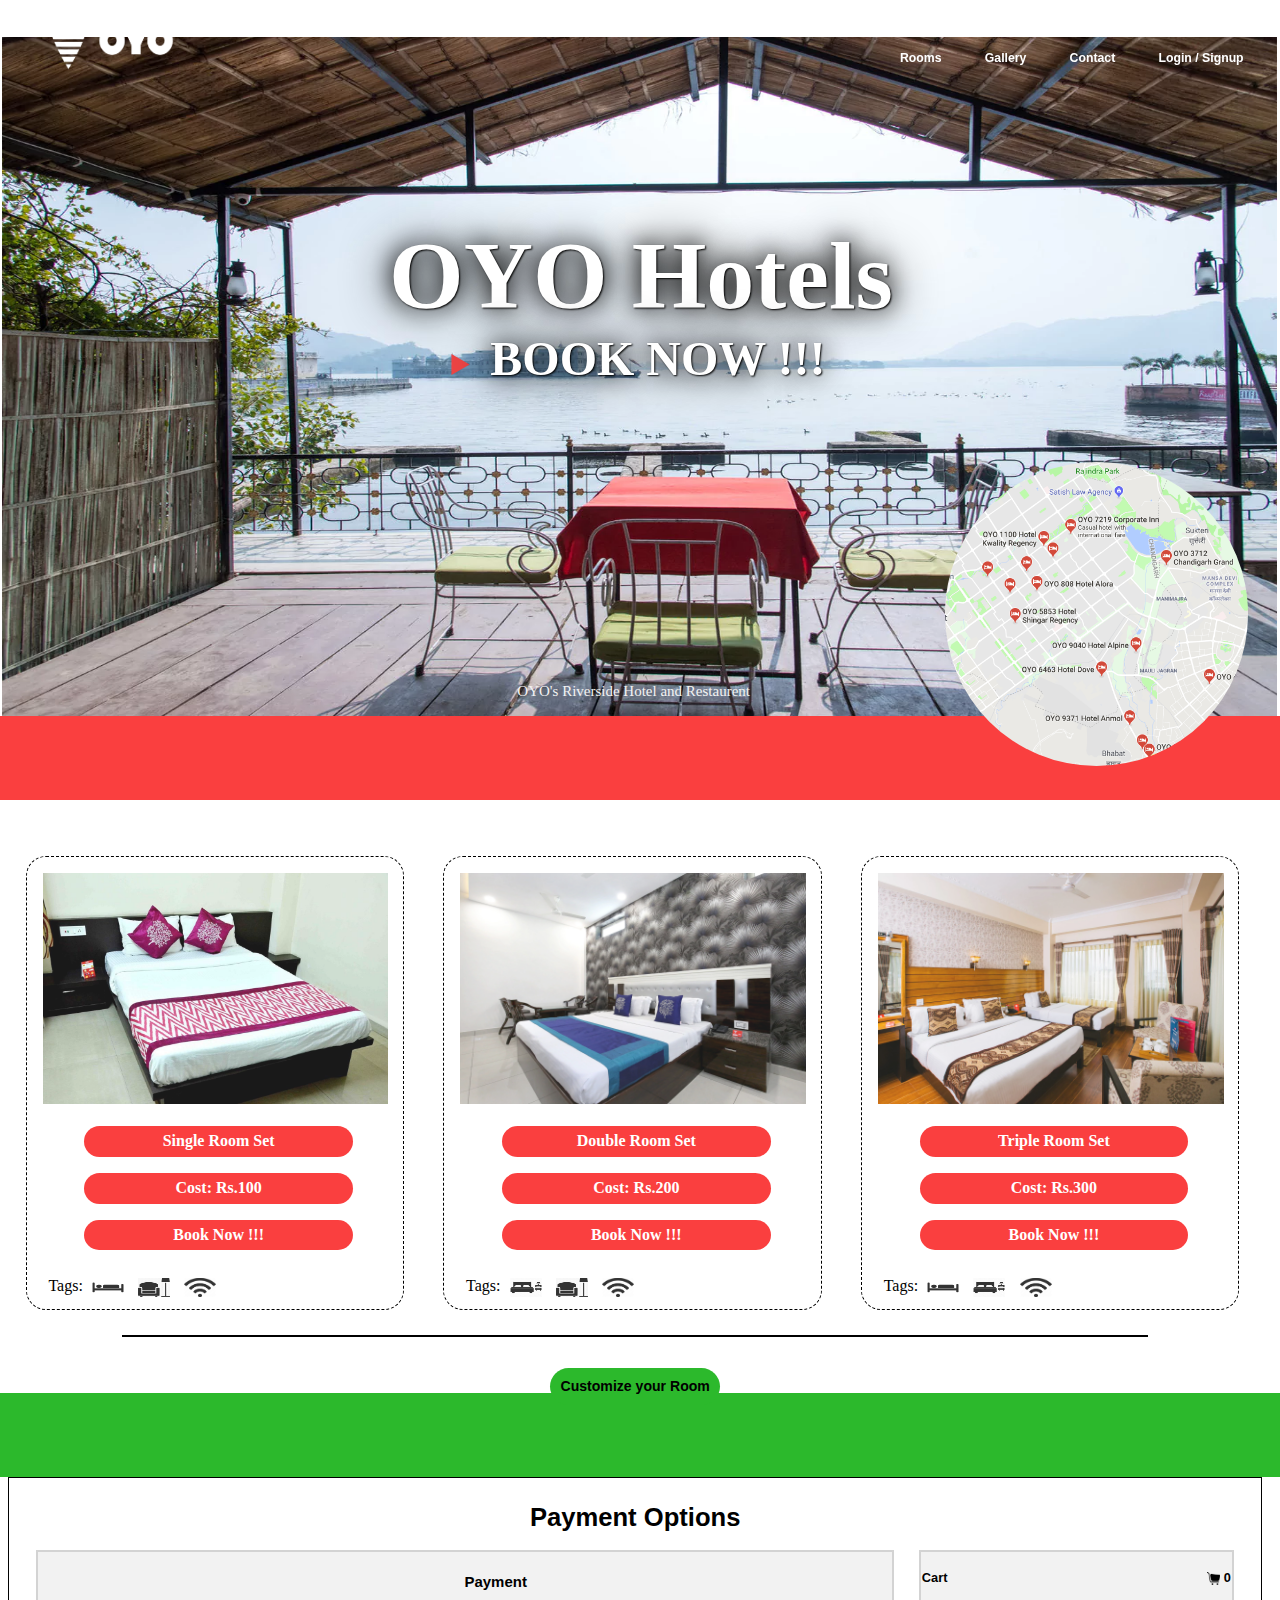
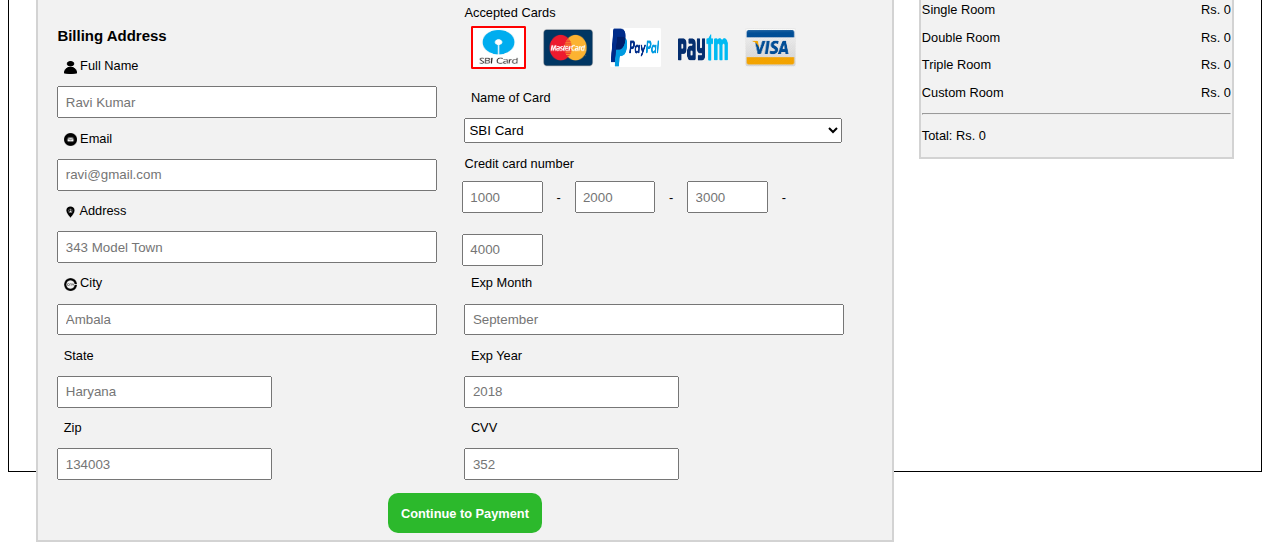
<file: index.html>
<!DOCTYPE html>
<html lang="en">
<head>
  <meta charset="UTF-8">
  <meta name="viewport" content="width=device-width, initial-scale=1.0">
  <meta http-equiv="X-UA-Compatible" content="ie=edge">
  <title>OYO Hotels</title>
  <link rel="shortcut icon" href="images/try.png" type="image/x-icon" />
  <link rel="stylesheet" href="css/design.css"/>
  <script type="text/javascript" src="js/script.js"></script>
</head>
<body>
  <!--DASHBOARD-->
  <header>
    <ul id="header-list">
      <li class="header-container" id="lgo"><a href="index.html"><img src="images/OYO-white.png" class="header-logo" alt="logo"/><img src="images/logo.png" style="display: none" class="header-logo" alt="logo"/><img src="images/oyo-rooms.png" style="display: none" class="header-logo" alt="logo"/></a></li>
      <li class="header-container up"><a href="#down-rooms"><button class="header-button">Rooms</button></a></li>
      <li class="header-container up"><a href="#"><button class="header-button">Gallery</button></a></li>
      <li class="header-container up"><a href="#"><button class="header-button">Contact</button></a></li>
      <li class="header-container up" id="header-last"><a href="http://0.0.0.0:8081/samples/login.html"><button class="header-button">Login / Signup</button></a></li>
    </ul>
  </header>
  <br/><br/><br/><br/><br/>
  <!--DIV FOR CENTER CONTENT-->
  <div id="center-content">
    <div id="inner-center-content">
        <div id="inner-text"><span class="col">OYO Hotels</span></div>
        <div>          
              <span>
                  <details>
                    <summary id="summ" onclick="getLocation();"><span class="col" style="font-size: 1.5em;">BOOK NOW !!!</span></summary>
                    <!--FORM DATA-->
                    <div id="sum-form">
                      <form>
                        <label for="checkin">Check In</label>
                        <br/>
                        <input type="date" id="d1" required/>
                        <br/>
                        <label for="checkout">Check Out</label>
                        <br/>
                        <input type="date" id="d2" required/><br/>
                        <label for="type of room">Rooms</label>
                        <br/>
                        <select id="typebed" onclick="selectbed()" required>
                          <option>select room</option>
                          <option value="single">Single Bed</option>
                          <option value="double">Double Bed</option>
                          <option value="triple">Triple Bed</option>
                          <option value="custom">Customised</option>
                        </select>
                        <select id="typenumber" required>
                          <option value="1">1</option>
                          <option value="2">2</option>
                          <option value="3">3</option>
                          <option value="4">4</option>
                          <option value="5">5</option>
                          <option value="6">6</option>
                          <option value="7">7</option>
                          <option value="8">8</option>
                          <option value="9">9</option>
                        </select>
                        <br/>
                        <!--######################################################################################################-->
                        <!--USING DRAG AND DROP API-->
                        <div id="id01" class="modal">
                          <!--CONTENT OF CUSTOM-->
                          <div class="modal-content animate">
    
                            <div class="imgcontainer">
                            <span onclick="document.getElementById('id01').style.display='none'" class="close" title="Close Modal">&times;</span>
                            <a href="index.html">
                            <img src="images/logo.png" alt="Avatar" class="avatar">
                            </a>
                            </div>
                            <!--######################### DRAG AND DROP API#######################################-->
                            <div>
                                <div class="set-draganddrop" id="drag-left">
                                    <p>Customise your room:</p>
                                    <div id="div1" ondrop="drop(event)" ondragover="allowDrop(event)"></div>
                                    <span>Customised Room:</span><br/>
                                    Single Bed: <span id="sbed">0</span><br/>
                                    Sofas: <span id="sfa">0</span><br/>
                                    Wifi: <span id="wfi">0</span><br/>
                                    Double Bed: <span id="dbed">0</span>
                                </div>
                                <div class="set-draganddrop" id="drag-right">
                                  <p>Single Room Set</p>
                                  <div id="div2" ondrop="drop(event)" ondragover="allowDrop(event)">
                                      <img id="drag1" src="images/custom/singlebed.png" draggable="true" ondragstart="drag(event)" class="bed">
                                      <img id="drag2" src="images/custom/sofa with lamp.jpg" draggable="true" ondragstart="drag(event)" class="bed">
                                      <img id="drag3" src="images/custom/WiFi-Icon-Missing.png" draggable="true" ondragstart="drag(event)" class="bed">
                                  </div>
                                  <p>Double Room Set</p>
                                  <div id="div3" ondrop="drop(event)" ondragover="allowDrop(event)">
                                      <img id="drag4" src="images/custom/double bed.jpeg" draggable="true" ondragstart="drag(event)" class="bed">
                                      <img id="drag5" src="images/custom/sofa with lamp.jpg" draggable="true" ondragstart="drag(event)" class="bed">
                                      <img id="drag6" src="images/custom/WiFi-Icon-Missing.png" draggable="true" ondragstart="drag(event)" class="bed">
                                  </div>
                                  <p>Triple Room Set</p>
                                  <div id="div4" ondrop="drop(event)" ondragover="allowDrop(event)">
                                      <img id="drag7" src="images/custom/singlebed.png" draggable="true" ondragstart="drag(event)" class="bed">
                                      <img id="drag8" src="images/custom/double bed.jpeg" draggable="true" ondragstart="drag(event)" class="bed">
                                      <img id="drag9" src="images/custom/WiFi-Icon-Missing.png" draggable="true" ondragstart="drag(event)" class="bed">
                                  </div>
                                </div> 
                            </div>
                        
                            <div style="text-align: center">
                              Total Cost:
                              <span id="c1">0</span> +
                              <span id="c2">0</span> +
                              <span id="c3">0</span> +
                              <span id="c4">0</span> =
                              <span id="total-c">0</span>
                              <br/>
                              <button onclick="sub();">Submit Data</button>
                            </div>
                            
                          </div>
                        </div>
                        <!--###################################################################3-->

                        <input type="reset" value="Reset" class="form-button"/>
                        <input type="button" value="Done" class="form-button" onclick="done()"/>  
                        <p><a href="#payment" id="hide">Do payment</a></p>
                      </form>
                    </div>
                  </details>
              </span>
        </div>
        <!--GOOGLE MAP IMAGE-->
        <div>
          <a href="https://www.google.co.in/maps/search/oyo+hotels/@30.7243837,76.771263,14z/data=!3m1!4b1" id="submit-hide">
          <img src="images/frontmap.png" alt="map" title="click here to see hotels around you" id="center-image"/>
          </a>
        </div>
    </div>
  </div>
  <!--SLIDING IMAGES-->
  <section id="arrow">
      <div class="slideshow-container">
          <div class="mySlides fade">
            <img src="images/oyo1.jpg" style="width:102.9%; height: 53vw">
            <div class="text">OYO's Riverside Hotel and Restaurent</div>
          </div>
          
          <div class="mySlides fade">
            <img src="images/oyo2.jpg" style="width:102.9%; height: 53vw">
            <div class="text">Front VIew of OYO Hotel</div>
          </div>
        
          <div class="mySlides fade">
             <img src="images/oyo3.jpg" style="width:102.9%; height: 53vw">
            <div class="text">OYO's Help Desk</div>
          </div>
        
        </div>
        <script>
          var slideIndex = 0;
          showSlides();
          function showSlides() {
              var i;
              var slides = document.getElementsByClassName("mySlides"); //images array
              for (i = 0; i < slides.length; i++) {
                slides[i].style.display = "none";
              }
              slideIndex++;
              if (slideIndex > slides.length) 
              {
                slideIndex = 1
              }    
              document.getElementsByClassName('up')[0].style.backgroundColor = "transparent";
              document.getElementsByClassName('up')[0].style.borderRadius = "none";
              document.getElementsByClassName('up')[1].style.backgroundColor = "transparent";
              document.getElementsByClassName('up')[1].style.borderRadius = "none";
              document.getElementsByClassName('up')[2].style.backgroundColor = "transparent";
              document.getElementsByClassName('up')[2].style.borderRadius = "none";
              document.getElementsByClassName('up')[3].style.backgroundColor = "transparent";
              document.getElementsByClassName('up')[3].style.borderRadius = "none";

              //LOGOS
              document.getElementsByClassName('header-logo')[0].style.display = "block";
              document.getElementsByClassName('header-logo')[1].style.display = "none";
              document.getElementsByClassName('header-logo')[2].style.display = "none";

              if(slideIndex == 2) //for second image
              {
                document.getElementsByClassName('up')[0].style.backgroundColor = "rgb(238, 69, 69)";
                document.getElementsByClassName('up')[0].style.borderRadius = "20px";
                document.getElementsByClassName('up')[1].style.backgroundColor = "rgb(238, 69, 69)";
                document.getElementsByClassName('up')[1].style.borderRadius = "20px";
                document.getElementsByClassName('up')[2].style.backgroundColor = "rgb(238, 69, 69)";
                document.getElementsByClassName('up')[2].style.borderRadius = "20px";
                document.getElementsByClassName('up')[3].style.backgroundColor = "rgb(238, 69, 69)";
                document.getElementsByClassName('up')[3].style.borderRadius = "20px";
                //LOGOS
                document.getElementsByClassName('header-logo')[0].style.display = "none";
                document.getElementsByClassName('header-logo')[1].style.display = "block";
                document.getElementsByClassName('header-logo')[2].style.display = "none";
              }
              else if(slideIndex == 3) //for second image
              {
                document.getElementsByClassName('up')[0].style.backgroundColor = "black";
                document.getElementsByClassName('up')[0].style.borderRadius = "20px";
                document.getElementsByClassName('up')[1].style.backgroundColor = "black";
                document.getElementsByClassName('up')[1].style.borderRadius = "20px";
                document.getElementsByClassName('up')[2].style.backgroundColor = "black";
                document.getElementsByClassName('up')[2].style.borderRadius = "20px";
                document.getElementsByClassName('up')[3].style.backgroundColor = "black";
                document.getElementsByClassName('up')[3].style.borderRadius = "20px";
                //LOGOS
                document.getElementsByClassName('header-logo')[0].style.display = "none";
                document.getElementsByClassName('header-logo')[1].style.display = "none";
                document.getElementsByClassName('header-logo')[2].style.display = "block";
              }
              slides[slideIndex-1].style.display = "block";  
              setTimeout(showSlides, 4000); // Change image every 4 seconds
          }
        </script>
    </section>
    <div style="padding: 3.3vw;background-color:  rgb(250, 63, 63);margin-left: -8px;margin-right: -8px;" id="down-rooms">
    </div>
    <!--SECOND SECTION ROOMS-->
    <section>
      <div id="rooms">
        <!--#########################################################################-->
        <div class="rooms-slide">
          <div>
            <img src="images/singlebed.jpg" alt="" class="rooms-image"/>
          </div>
          <p>Single Room Set</p>
          <p>Cost: Rs.100</p>
          <a href="#arrow"><p class="booknow">Book Now !!!</p></a>
          <div class="tags">
            <span>Tags: </span>
            <img src="images/custom/singlebed.png" alt="" class="BED"/>
            <img src="images/custom/sofa with lamp.jpg" alt="" class="BED"/>
            <img src="images/custom/WiFi-Icon-Missing.png" alt="" class="BED"/>
          </div>
        </div>
        <!--#########################################################################-->
        <div class="rooms-slide">
          <div>
              <img src="images/doublebred.jpg" alt="" class="rooms-image"/>
          </div>
          <p>Double Room Set</p>
          <p>Cost: Rs.200</p>
          <a href="#arrow"><p class="booknow">Book Now !!!</p></a>
          <div class="tags">
            <span>Tags: </span>
            <img src="images/custom/double bed.jpeg" alt="" class="BED"/>
            <img src="images/custom/sofa with lamp.jpg" alt="" class="BED"/>
            <img src="images/custom/WiFi-Icon-Missing.png" alt="" class="BED"/>
          </div>
        </div>
        <!--#########################################################################-->
        <div class="rooms-slide">
          <div>
              <img src="images/triplebed.jpg" alt="" class="rooms-image"/>
          </div>
          <p>Triple Room Set</p>
          <p>Cost: Rs.300</p>
          <a href="#arrow"><p class="booknow">Book Now !!!</p></a>
          <div  class="tags">
            <span>Tags: </span>
            <img src="images/custom/singlebed.png" alt="" class="BED"/>
            <img src="images/custom/double bed.jpeg" alt="" class="BED"/>
            <img src="images/custom/WiFi-Icon-Missing.png" alt="" class="BED"/>
          </div>
        </div>
        <!--#########################################################################-->
        <hr id="line" />
        <!--Creating own custom-->
        <div id="own-custom">
          <a href="#arrow"><button id="own-custom-button" onclick="alert('1. Click on BOOK NOW !!!\n2. Select your choice')">Customize your Room</button></a>
        </div>
      </div>
    </section>
    <div style="padding: 3.3vw;background-color:  rgb(44, 185, 44);margin-left: -8px;margin-right: -8px;" id="payment">
    </div>
    <!--*******************************************************************************************************************-->
    <!--PAYMENT OPTIONS CONTENT-->
    <section>
    <div id="payment-options"> 
      <h1>Payment Options</h1>
      <div class="cols" id="col-1">
        <form>

          <div id="col-11" class="col-col">
            <h3>Billing Address</h3>
            <label for="fname" class="col-11-all"><img src="images/logo/person.png" alt="person logo" class="col-11-images"/> Full Name</label>
            <br/>
            <input type="text" class="col-11-all" name="firstname" placeholder="Ravi Kumar" required>
            <br/>
            <label for="email" class="col-11-all"><img src="images/logo/ss-mail-icon.png" alt="email logo" class="col-11-images"/> Email</label>
            <br/>
            <input type="text" class="col-11-all" id="email" name="email" placeholder="ravi@gmail.com" required>
            <br/>
            <label for="adr" class="col-11-all"><img src="images/logo/order-delivered-filled.png" alt="address logo" class="col-11-images"/> Address</label>
            <br/>
            <input type="text"  class="col-11-all" id="adr" name="address" placeholder="343 Model Town" required>
            <br/>
            <label for="city" class="col-11-all"><img src="images/logo/city.png" alt="city logo" class="col-11-images"/> City</label>
            <br/>
            <input type="text" class="col-11-all" id="city" name="city" placeholder="Ambala" required>
            <br/>
            <!---------------------------->
            <div>
              <div class="inner-col">
                <label for="state" class="col-11-all">State</label>
                <br/>
                <input type="text" class="col-11-all" id="state" name="state" placeholder="Haryana" required>
              </div>
              <div class="inner-col">  
                <label for="zip" class="col-11-all">Zip</label>
                <br/>
                <input type="text" class="col-11-all" id="zip" name="zip" placeholder="134003" required>
              </div>
            </div>
            <!---------------------------->
          </div>    
          
          <div id="col-12"  class="col-col">
            <h3>Payment</h3>
            <label for="fname">Accepted Cards</label>
            <br/>
            <div class="icon-container">
              <img src="images/cards/246x0w.jpg" onclick="creditcard(0)" class="card" name="0"/>
              <img src="images/cards/Mastercard-Download-PNG.png" onclick="creditcard(1)" class="card" name="0"/>
              <img src="images/cards/PayPal.png" onclick="creditcard(2)" class="card" name="0"/>
              <img src="images/cards/Paytm-Logo-720x320.png" onclick="creditcard(3)" class="card" name="0"/>
              <img src="images/cards/visa.png" onclick="creditcard(4)" class="card" name="0"/>
            </div>
            <br/>
            <label for="cname" id="nameofcard">Name of Card</label>
            <br/>
            <select id="cname" onclick="cnames();" required>
              <option value="SBI">SBI Card</option>
              <option value="Master">Master Card</option>
              <option value="PayPal">PayPal</option>
              <option value="Paytm">Paytm</option>
              <option value="VISA">VISA Card</option>
            </select> 
            <br/>
            <label for="ccnum">Credit card number</label>
            <br/>
            <input type="number" min="1000" max="9999" id="ccnum" name="cardnumber" placeholder="1000" required> -
            <input type="number" min="1000" max="9999" id="ccnum" name="cardnumber" placeholder="2000" required> -
            <input type="number" min="1000" max="9999" id="ccnum" name="cardnumber" placeholder="3000" required> -
            <input type="number" min="1000" max="9999" id="ccnum" name="cardnumber" placeholder="4000" required>
            <br/>
            <label for="expmonth" class="col-11-all">Exp Month</label>
            <br/>
            <input type="text" class="col-11-all" id="expmonth" name="expmonth" placeholder="September" required>
            <br/>
            <!---------------------------->
            <div>
              <div class="inner-col">
                  <label for="expyear" class="col-11-all">Exp Year</label>
                  <br/>
                  <input type="text" class="col-11-all" id="expyear" name="expyear" placeholder="2018" required>
              </div>
              <div class="inner-col">
                  <label for="cvv" class="col-11-all">CVV</label>
                  <br/>
                  <input type="text" class="col-11-all" id="cvv" name="cvv" placeholder="352" required>
              </div>
            </div>
            <!---------------------------->
          </div>
          
          <div id="col-13">
            <input type="submit" value="Continue to Payment" class="btn">
          </div>
        </form>
      </div>

      <div class="cols" id="col-2">
        <h4 style="color:black">Cart <span class="col-2-right"><img src="images/logo/trolley.png" alt="trolly" class="col-11-images"/> <span id="cart">0</span></span></h4>
        <p> Single Room <span class="col-2-right">Rs. 0</span></p>
        <p> Double Room <span class="col-2-right">Rs. 0</span></p>
        <p> Triple Room <span class="col-2-right">Rs. 0</span></p>
        <p> Custom Room <span class="col-2-right">Rs. 0</span></p>
        <hr>
        <p>Total: <span class="price" style="color:black">Rs. 0</span></p>
      </div>      
    </div>
    </section>

  <footer>
  </footer>
</body>
</html>
</file>
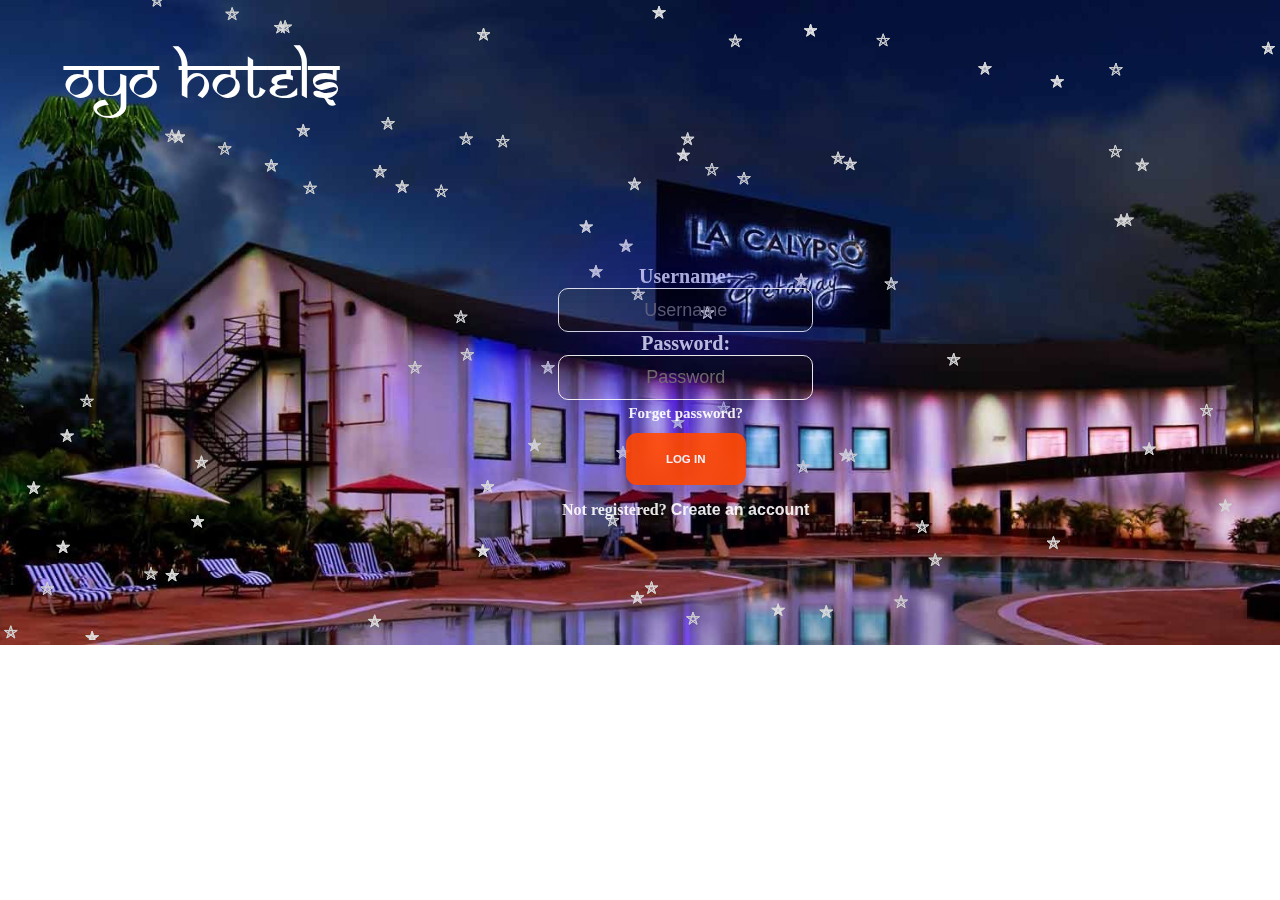
<file: samples/login.html>
<!DOCTYPE html>
<html lang="en">
<head>
  <meta charset="UTF-8">
  <meta name="viewport" content="width=device-width, initial-scale=1.0">
  <meta http-equiv="X-UA-Compatible" content="ie=edge">
  <title>Login/SignUp at OYO</title>
  <link rel="stylesheet" href="style.css" />
  <link rel="stylesheet" href="screen.css" />
  <link rel="shortcut icon" href="../images/try.png" type="image/x-icon" />
  <script>
      function sign()
      {
        document.getElementById('id01').style.display='block';
        document.getElementById('particles-js').style.opacity="0.5";
      }
      function cross()
      {
        document.getElementById('id01').style.display='none';
        document.getElementById('particles-js').style.opacity="1";
      }
  </script>
</head>
<body>
    <div id="particles-js">
        <!--OYO HOTELS LOGO-->
        <div class="side">
        <aside><a href="../index.html">OYO Hotels</a></aside>
        </div>
        <!--LOGIN FORM-->
        <div id="login">
        <form>
            <div>
            <label for="username">Username:</label>
            <br/>
            <input type="text" placeholder="Username" maxlength="25" required/>
            </div>
            <div>
            <label for="password">Password:</label>
            <br/>
            <input type="password" placeholder="Password" maxlength="25" required/>
            <br/>
            <span class="under">Forget password?</span>
            </div>
            <div id="buttoner">
            <input type="submit" value="LOG IN" id="button"/>
            <p id="last">Not registered? <button onclick="sign();" style="width:auto;">Create an account</a></p>
            </div>
        </form>
        </div>
        <div id="footdiv">
        Founded by MARK-IV
        </div>
    </div>
    <!--SIGNUP FORM-->
    <div id="id01" class="modal">
        <span onclick="cross();" class="close" title="Close Modal">&times;</span>
        <form class="modal-content" action="/action_page.php">
          <div class="container">
            <h1>Sign Up</h1>
            <p>Please fill in this form to create an account.</p>
            <hr>
            <label for="email"><b>Email</b></label>
            <input type="text" placeholder="Enter Email" name="email" required>
      
            <label for="psw"><b>Password</b></label>
            <input type="password" placeholder="Enter Password" name="psw" required>
      
            <label for="psw-repeat"><b>Repeat Password</b></label>
            <input type="password" placeholder="Repeat Password" name="psw-repeat" required>
            
            <label>
              <input type="checkbox" checked="checked" name="remember" style="margin-bottom:15px"> Remember me
            </label>
      
            <p>By creating an account you agree to our <a href="#" style="color:dodgerblue">Terms & Privacy</a>.</p>
      
            <div class="clearfix">
              <button type="button" onclick="cross();" class="cancelbtn">Cancel</button>
              <button type="submit" class="signupbtn">Sign Up</button>
            </div>
          </div>
        </form>
    </div>
      
<!-- ALTERNATE USE
  <script src="https://cdn.jsdelivr.net/npm/particles.js@2.0.0/particles.min.js">
  </script>
-->
  <script src="particles.min.js">
  </script>
  <script>
  particlesJS.load('particles-js','particles.json',function(){
    console.log('particles.json loaded..');
  })
  </script>
</body>
</html>
</file>
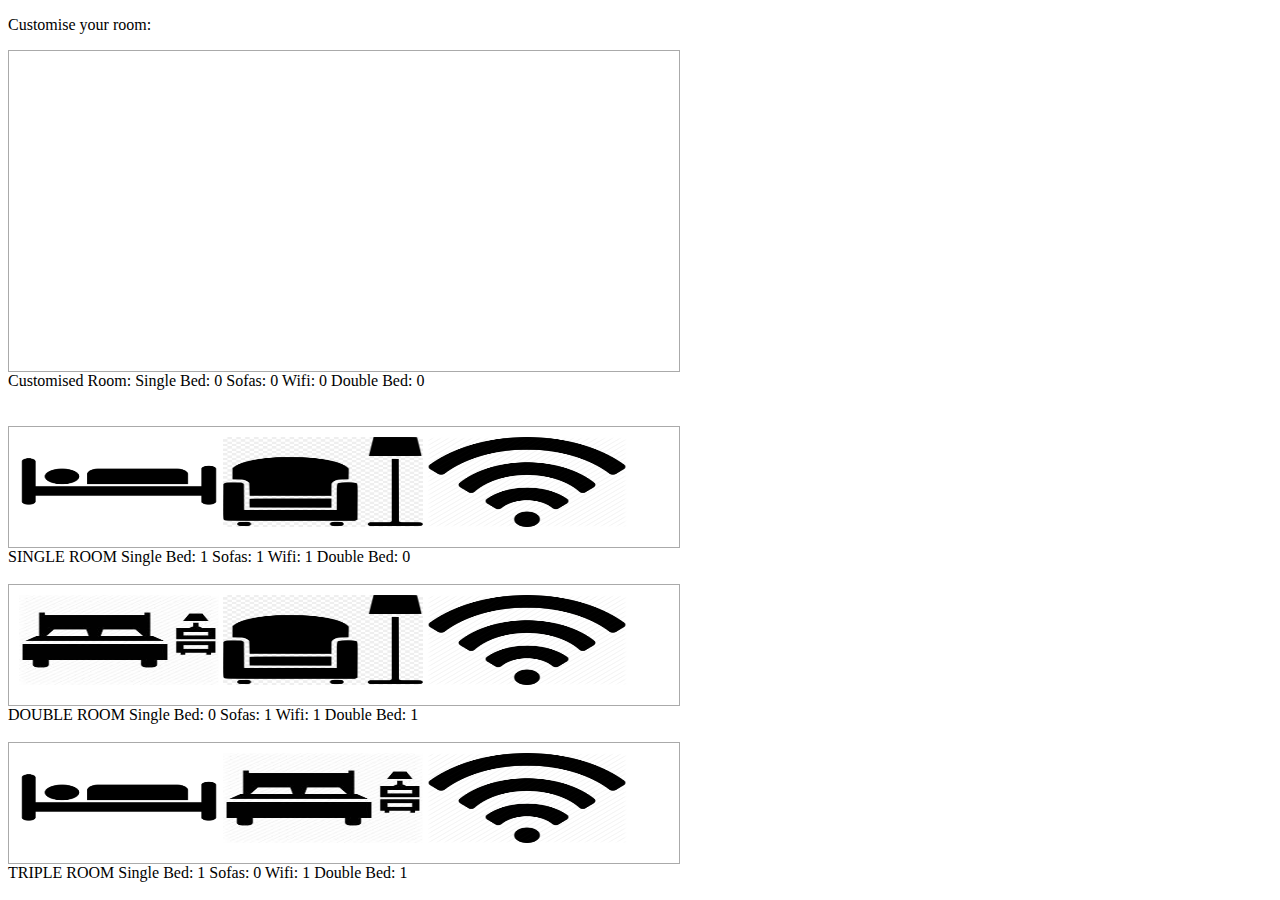
<file: samples/my drag and drop snippet.html>
<!DOCTYPE HTML>
<html>
<head>
<link rel="stylesheet" href="sample.css"/>
<script>
var singlebed=0;
var sofa=0;
var wifi=0;
var doublebed=0;
function allowDrop(ev) {
    ev.preventDefault();
}

function drag(ev) {
    ev.dataTransfer.setData("text", ev.target.id);
    var data = ev.dataTransfer.getData("text");
    //alert(data);
    if(data=="drag1" || data=="drag7")
    {
        if(singlebed!=0)
        {
            singlebed--;
        }
        document.getElementById('sbed').innerHTML = singlebed;
    }
    else if(data=="drag2" || data=="drag5")
    {
        if(sofa != 0)
        {
            sofa--;
        }
        document.getElementById('sfa').innerHTML = sofa;
    }
    else if(data=="drag3" || data=="drag6" || data=="drga9")
    {
        if(wifi!=0)
        {
            wifi--;
        }
        document.getElementById('wfi').innerHTML = wifi;
    }
    else if(data=="drag4" || data=="drag8")
    {
        if(doublebed != 0)
        {
            doublebed--;
        }
        document.getElementById('dbed').innerHTML = doublebed;
    }
}

function drop(ev) {
    ev.preventDefault();
    var data = ev.dataTransfer.getData("text");
    ev.target.appendChild(document.getElementById(data));
    if(data=="drag1" || data=="drag7")
    {
        singlebed++;
        document.getElementById('sbed').innerHTML = singlebed;
    }
    else if(data=="drag2" || data=="drag5")
    {
        sofa++;
        document.getElementById('sfa').innerHTML = sofa;
    }
    else if(data=="drag3" || data=="drag6" || data=="drga9")
    {
        wifi++;
        document.getElementById('wfi').innerHTML = wifi;
    }
    else if(data=="drag4" || data=="drag8")
    {
        doublebed++;
        document.getElementById('dbed').innerHTML = doublebed;
    }
}
</script>
</head>
<body>
<div>
    <div>
        <p>Customise your room:</p>
        <div id="div1" ondrop="drop(event)" ondragover="allowDrop(event)"></div>
        <span>Customised Room:</span>
        Single Bed: <span id="sbed">0</span>
        Sofas: <span id="sfa">0</span>
        Wifi: <span id="wfi">0</span>
        Double Bed: <span id="dbed">0</span>
        <br/>
    </div>
    <!--
    <img id="drag1" src="img_logo.gif" draggable="true" ondragstart="drag(event)" width="336" height="69">-->

    <br/><br/>
    <div id="div2" ondrop="drop(event)" ondragover="allowDrop(event)">
        <img id="drag1" src="../images/custom/singlebed.png" draggable="true" ondragstart="drag(event)" class="bed">
        <img id="drag2" src="../images/custom/sofa with lamp.jpg" draggable="true" ondragstart="drag(event)" class="bed">
        <img id="drag3" src="../images/custom/WiFi-Icon-Missing.png" draggable="true" ondragstart="drag(event)" class="bed">
    </div>
    <span>SINGLE ROOM</span>
    Single Bed: 1
    Sofas: 1
    Wifi: 1
    Double Bed: 0

    <br/><br/>
    <div id="div3" ondrop="drop(event)" ondragover="allowDrop(event)">
        <img id="drag4" src="../images/custom/double bed.jpeg" draggable="true" ondragstart="drag(event)" class="bed">
        <img id="drag5" src="../images/custom/sofa with lamp.jpg" draggable="true" ondragstart="drag(event)" class="bed">
        <img id="drag6" src="../images/custom/WiFi-Icon-Missing.png" draggable="true" ondragstart="drag(event)" class="bed">
    </div>
    <span>DOUBLE ROOM</span>
    Single Bed: 0
    Sofas: 1
    Wifi: 1
    Double Bed: 1

    <br/><br/>
    <div id="div4" ondrop="drop(event)" ondragover="allowDrop(event)">
        <img id="drag7" src="../images/custom/singlebed.png" draggable="true" ondragstart="drag(event)" class="bed">
        <img id="drag8" src="../images/custom/double bed.jpeg" draggable="true" ondragstart="drag(event)" class="bed">
        <img id="drag9" src="../images/custom/WiFi-Icon-Missing.png" draggable="true" ondragstart="drag(event)" class="bed">
    </div>
    <span>TRIPLE ROOM</span>
    Single Bed: 1
    Sofas: 0
    Wifi: 1
    Double Bed: 1 
</div>    
</body>
</html>
</file>
<file: css/design.css>
/*STYLING HEADER*/
#header-list{
    background: transparent;
    border-radius: 20px;
    font-size: 1vw;
    /*z-index: 0;*/
}
.header-container{
    display: inline-flex;
    /*padding: 20px;*/
    font-weight: bold;
    color: white;
    margin-top: -1vw;
}
header{
    position: fixed;
}
.header-button{
  background: transparent;
  border: none;
  color: white;
  font-weight: bold;
  font-size: 0.8em;
  padding: 20px;
}
#lgo{
    margin-right: 55vw;
    float: left;
}
/*DYNAMIC IMAGES*/
.header-logo{
  height: 5vw;
  width: 10vw;
}
/*ONLY TEXT DASHBOARD*/
.up{
    margin-top: 0.8vw;
    font-size: 1.2vw;
    /*
    background-color: none;
    border-radius: none;
    */
  }
.up > a:link{
  color: white;
  text-decoration: none;
}
.up > a:visited{
  color: white;
  text-decoration: none;
}
.up:hover{
  background-color: yellow;/*rgb(238, 69, 69);*/
  border-radius: 20px;
}
/*DIV SECTION*/
/* {box-sizing: border-box;}*/
.mySlides {display: none;}
img {vertical-align: middle;}

/* Slideshow container */
.slideshow-container {
  max-width: 98%;/*1750px;*/
  position: relative;
  margin: 0px;
  z-index: -2;
  margin-top: -4.8%;
  margin-left: -0.45%;
}

/* Caption text */
.text {
  color: #f2f2f2;
  font-size: 15px;
  padding: 8px 12px;
  position: absolute;
  bottom: 8px;
  width: 100%;
  text-align: center;
}

.active {
  background-color: #717171;
}

/* Fading animation */
.fade {
  -webkit-animation-name: fade;
  -webkit-animation-duration: 1.5s;
  animation-name: fade;
  animation-duration: 1.5s;
}

@-webkit-keyframes fade {
  from {opacity: .4} 
  to {opacity: 1}
}

@keyframes fade {
  from {opacity: .4} 
  to {opacity: 1}
}

/* On smaller screens, decrease text size */
@media only screen and (max-width: 300px) {
  .text {font-size: 11px}
}

/*DIV FOR CENTER CONTENT*/

#center-content{
  position: absolute; 
  text-align: center;
  width: 98.9%;
}
#inner-center-content{
  /*z-index: -1;*/
  margin-right: 2vw;
  margin-left: 2vw;
  margin-bottom: -12vw;
  font-weight: bold;
  font-size: 2em;
  padding: 10vw;
  padding-right: 0vw;
  padding-left: 0vw;
  /*border: 1px solid white;*/
  margin-top: -0.5vw;
}
#center-image{
  opacity: 1;
  height: 5%;
  float: right;
  width: 25%;
  margin-top: 6vw;
  border-radius: 200px;
  /*z-index: 0;*/
}
#center-image:hover{
  opacity: 1;
}
#inner-text{
  color: white;
  font-size: 3em;
}
.col{
  color: white;
  text-shadow: 1px 1px 2px black, 0 0 25px black, 0 0 50px black;
  /*background-color: rgb(238, 69, 69);*/
  padding: 5px;
  /*border-radius: 20px;*/
  padding-bottom: 0px;
  /*border: 1px solid whitesmoke;*/
}
#summ{
  color: rgb(238, 69, 69);
  border: none;
}
summary{
  outline: none;
}
/*STYLING FORM*/
#sum-form{
  color: black;
    text-shadow: 1px 1px 2px white, 0 0 25px white, 0 0 25px red;
}
.form-button{
 color: white;
 background-color: black;
 border: none;
 padding: 0.5vw;
 font-size: 0.7em;  
}
#typebed,#typenumber{
  font-size: 0.7em;
}
#hide{
 display: none;
 color: white;
 text-decoration: none; 
}
#hide:link,#hide:visited{
  color: white;
  text-decoration: none;
}

/***************************************************/
/*DON'T CHANGE THE CONTENT*/
/*CREATING CUSTOMS*/

/* Center the image and position the close button */
.imgcontainer {
  text-align: center;
  margin: 24px 0 12px 0;
  position: relative;
}

/*STYLING IMAGES OF CUSTOM CONTENT*/
img.avatar {
  width: 20%;
}

/* The Modal (background) */
.modal {
  display: none; /* Hidden by default */
  position: fixed; /* Stay in place */
  z-index: 1; /* Sit on top */
  left: 0;
  top: 0;
  width: 100%; /* Full width */
  height: 100%; /* Full height */
  overflow: auto; /* Enable scroll if needed */
  background-color: rgb(0,0,0); /* Fallback color */
  background-color: rgba(0,0,0,0.4); /* Black w/ opacity */
  padding-top: none;
}

/* Modal Content/Box */
.modal-content {
  text-shadow: none; 
  text-align: initial;
  font-size: 1vw;
  background-color: #fefefe;
  margin: 5% auto 15% auto; /* 5% from the top, 15% from the bottom and centered */
  border: 1px solid #888;
  width: 80%; /* Could be more or less, depending on screen size */
  height: 80%;
  border-radius: 20px;
}

/* The Close Button (x) */
.close {
  position: absolute;
  right: 25px;
  top: 0;
  color: #000;
  font-size: 35px;
  font-weight: bold;
}

.close:hover,
.close:focus {
  color: red;
  cursor: pointer;
}

/* Add Zoom Animation */
.animate {
  -webkit-animation: animatezoom 0.6s;
  animation: animatezoom 0.6s
}

@-webkit-keyframes animatezoom {
  from {-webkit-transform: scale(0)} 
  to {-webkit-transform: scale(1)}
}
  
@keyframes animatezoom {
  from {transform: scale(0)} 
  to {transform: scale(1)}
}

/* Change styles for span and cancel button on extra small screens */
@media screen and (max-width: 300px) {
  span.psw {
     display: block;
     float: none;
  }
  .cancelbtn {
     width: 100%;
  }
}
/*********************************************/
/*DRAG AND DROP API*/
#div1 {
  width: 30vw;
  height: 15vw;
  padding: 10px;
  border: 1px solid #aaaaaa;
  background-color: rgb(250, 63, 63);
}
/*SINGLE  BED ROOM*/
#div2{
  width: 20vw;
  height: 4vw;
  padding: 10px;
  border: 1px solid #aaaaaa;
  background-color: aqua;
}
.bed{
  width: 6vw;
  height: 3vw;
}
/*DOUBLE BED ROOM*/
#div3{
  width: 20vw;
  height: 4vw;
  padding: 10px;
  border: 1px solid #aaaaaa;
  background-color: lightblue;
}
/*TRIPLE BED ROOM*/
#div4{
  width: 20vw;
  height: 4vw;
  padding: 10px;
  border: 1px solid #aaaaaa;
  background-color: lightskyblue;
}
.set-draganddrop{
  display: inline-block;
}
#drag-right{
  /*border: 1px solid red;*/
  float: right;
  /*padding-left: 8vw;*/
  padding-right: 8vw;
}
#drag-left{
  padding-left: 8vw;
  /*padding-right: 8vw;*/
}
#drag-left > p,#drag-right p{
  text-align: center;
}

/*******************************************/
/*SECOND SECTION ROOMS*/
#rooms{
  height: 43.3vw;
  width: 98vw;
  /*border: 2px solid black;*/
  padding-top: 3vw;
}
.rooms-slide{
  width: 30%;
  display: inline-block;
  border: 1px dashed black;
  margin: 1.38vw;
  border-radius: 20px;
}
.rooms-image{
  width: 27vw;
  height: 18vw;
  margin: 1.25vw;
  margin-bottom: 0.5vw;
  opacity: 0.9;
}
img.rooms-image:hover{
 opacity: 1; 
}
.rooms-slide > p,.booknow{
  border-radius: 20px;
  background-color: rgb(250, 63, 63);
  font-weight: bold;
  color: white;
  text-align: center;
  width: 20vw;
  margin-left: 4.5vw;
  margin-right: 1.2vw;
  padding: 0.5vw;
} 
div.rooms-slide > a{
  text-decoration: none;
}
.rooms-slide > p:hover,.booknow:hover{
  background-color: rgb(36, 31, 31);
}

.BED{
  width: 2.5vw;
  height: 1.5vw;
  padding: 0.4vw;
  opacity: 0.8;
}
.BED:hover{
  opacity: 1;
  animation: shake 0.5s;
  animation-iteration-count: 1;
}
@keyframes shake {
  0% { transform: translate(1px, 1px) rotate(0deg); }
  10% { transform: translate(-1px, -2px) rotate(-1deg); }
  20% { transform: translate(-3px, 0px) rotate(1deg); }
  30% { transform: translate(3px, 2px) rotate(0deg); }
  40% { transform: translate(1px, -1px) rotate(1deg); }
  50% { transform: translate(-1px, 2px) rotate(-1deg); }
  60% { transform: translate(-3px, 1px) rotate(0deg); }
  70% { transform: translate(3px, 1px) rotate(-1deg); }
  80% { transform: translate(-1px, -1px) rotate(1deg); }
  90% { transform: translate(1px, 2px) rotate(0deg); }
  100% { transform: translate(1px, -2px) rotate(-1deg); }
}
.tags{
  /*border: 1px solid rgb(235, 41, 41);*/
  padding: 0.5vw;
  width: 26vw;
  margin-left: 1.2vw;
}
.booknow > a:link,.booknow > a:visited{
  color: white;
  text-decoration: none;
}
#line{
  background-color: gray;
  width: 80vw;
  border: 1px solid black;
  padding: 0;
}
#own-custom{
  text-align: center;
  padding: 1.8vw;
}
#own-custom-button{
  padding: 0.8vw;
  font-size: 1.1vw;
  background-color: rgb(44, 185, 44);
  border: none;
  border-radius: 20px;
  color: black;
  font-weight: bold;
}
#own-custom-button:hover{
  color: white;
  background-color: black;
  font-weight: bold;
}
/********************************************/
/*PAYMENT OPTIONS*/
#payment-options
{
  border: 1px solid black;
  height: 46.5vw;
  width: 98vw;
  font-family: Arial;
  font-size: 1vw;
  padding: 8px;
  box-sizing: border-box;
}
div#payment-options > h1{
  text-align: center;
  font-size: 2vw;
}
.cols{
  border: 2px solid lightgray;
  display: inline-block;
}
#col-1{
  float: left;
  width: 68%;
  margin-left: 1.5vw;
  padding: 0.5vw;
  background-color: #f2f2f2;
}
#col-11{
 /*border: 1px solid red;*/ 
 /*margin-left: 2vw;*/
 width: 48%;
}
.col-11-all{
  margin: 1vw;
  padding: 0.5vw;
  width: 90%;
}
#col-12{
  /*border: 1px solid red;*/
  margin-right: 2vw;
  width: 48%;
}
div.col-col{
  display: inline-block;
}
#col-2{
  float: right;
  width: 25%;
  margin-right: 1.5vw;
  padding: 0.1vw;
  background-color: #f2f2f2;
}
div#col-13{
  text-align:center;
}
.card{
  height: 3vw;
  width: 4vw;
  margin: 0.5vw;
  border-radius: 0.1vw;
}
.card:first-child{
  border: 2px solid red;
}
.inner-col{
  display: inline-block;
}
.col-11-images{
  height: 1vw;
  width: 1vw;
}
#col-11 > h3,#col-12>h3,label[for="fname"],.icon-container,label[for="ccnum"],select#cname{
  margin-left: 1vw;
}
#nameofcard{
  padding: 0.5vw;
  margin-left: 1vw;
}
input[name="cardnumber"]{
  margin: 0.8vw;
  padding: 0.5vw;
}
#cname{
  width: 93.5%;
  height: 2vw;
  margin-top: 1vw;
  margin-bottom: 1vw;
}
.col-2-right{
  float: right;
}
.btn{
  color: white;
  background-color: rgb(44, 185, 44);
  font-weight: bold;
  padding: 1vw;
  font-size: 1vw;
  border-radius: 10px;
  border: none;
}
.btn:hover{
  background-color: red;
}
/* Responsive layout - when the screen is less than 800px wide, make the two columns stack on top of each other instead of next to each other (also change the direction - make the "cart" column go on top) */
@media (max-width: 800px) {
  .row {
    flex-direction: column-reverse;
  }
}
</file>
<file: samples/style.css>
/*FOR PARTICLES BACKGROUND*/
#particles-js{
  background-image: url("homepage_slide2.jpg");
  background-repeat: no-repeat;
  background-size: cover;
}
/*Using external fonts*/
@font-face {
    font-family: "Samarkan";
    src: url('SAMARN__.TTF');
}
/*FOR CUEPAMS LEFT SIDE*/
.side > aside{
    color: white;
    font-size: 3em;
    margin-left: 5%;
    font-family: Samarkan;
    position: absolute;
    top: 5%;
}
.side > aside a:link,.side > aside a:visited{
  color: white;
  text-decoration: none;
}
/*CHANGING THE LOGIN*/
body{
  margin: 0%;
  color: #333;
  font-size: 20px;
}
/*DESIGN FOR LOGIN BOX*/
#login{
  background: transparent;
  opacity: 0.9;
  padding: 2em;
  position: absolute;
  top: 25%;
  left:40%;
  text-align: center;
}
/*STYLING INPUT TYPE*/
#login input[type="text"],#login input[type="password"]{
  padding: 4%;
  text-align: center;
  background-color: inherit;
  border-radius: 10px;
  box-shadow: 10px 4px 150px mediumblue;
  border: 1px solid white;/*#4A4A4A;*/
  font-size: 18px;
  color: white;
}
/*STYLING INPUT ON FOCUS*/
#login input[type="text"]:focus,#login input[type="password"]:focus{
  background: transparent;
}
/*STYLING INPUTS PLACEHOLDER*/
/*
#login input[placeholder]{
  font-style:;
}
*/
/*STYLING INPUTS PLACEHOLDER ON FOCUS*/
#login input[placeholder]:focus{
  color: white;
  font-weight: bold;
}
/*STYLING BUTTON STYLE*/
#button{
  border-radius: 11px;
  padding: 20px;
  padding-left: 40px;
  padding-right: 40px;
  background-color: orangered;
  color: #fff;
  border: 0px;
  font-weight: bold;
  font-size: 0.9vw;
}
/*LOGIN BUTTON ON HOVER*/
#button:hover{
  background-color: red;
}
/*STYLING BUTTON DIV*/
#buttoner{
  text-align: center;
  padding: 10px;
}
/*PARA UNDER INPUT*/
.under{
  color: white;
  font-weight: bold;
  text-align: right;
  font-size: 15px;
}
/*LAST PARA*/
#last,#last>button{
  font-size: 16px;
  color: white;
  font-weight: bold;
  background: transparent;
  border: none;
  padding: 0;
}
/*STYLING FOOTER*/
#footdiv{
  color: white;
  position: absolute;
  bottom: 5%;
  font-size: 18px;
}
label{
  color: white;
  font-weight: bold;
}

/********************************************/
/*SIGNUP FORM*/

/* Set a style for all buttons */
.cancelbtn,.signupbtn{
    background-color: #4CAF50;
    color: white;
    padding: 14px 20px;
    margin: 8px 0;
    border: none;
    cursor: pointer;
    width: 100%;
    opacity: 0.9;
}

button:hover {
    opacity:1;
}

/* Extra styles for the cancel button */
.cancelbtn {
    padding: 14px 20px;
    background-color: #f44336;
}

/* Float cancel and signup buttons and add an equal width */
.cancelbtn, .signupbtn {
  float: left;
  width: 50%;
}

/* Add padding to container elements */
.container {
    padding: 16px;
}

/* The Modal (background) */
.modal {
    display: none; /* Hidden by default */
    position: fixed; /* Stay in place */
    z-index: 1; /* Sit on top */
    left: 0;
    top: 0;
    width: 100%; /* Full width */
    height: 100%; /* Full height */
    overflow: auto; /* Enable scroll if needed */
    background-color: transparent;
    padding-top: 50px;
}

/* Modal Content/Box */
.modal-content {
    background-color: #fefefe;
    margin: 5% auto 15% auto; /* 5% from the top, 15% from the bottom and centered */
    border: 1px solid #888;
    width: 50%; /* Could be more or less, depending on screen size */
}

/* Style the horizontal ruler */
hr {
    border: 1px solid #f1f1f1;
    margin-bottom: 25px;
}
 
/* The Close Button (x) */
.close {
    position: absolute;
    right: 35px;
    top: 15px;
    font-size: 40px;
    font-weight: bold;
    color: #f1f1f1;
}

.close:hover,
.close:focus {
    color: #f44336;
    cursor: pointer;
}

/* Clear floats */
.clearfix::after {
    content: "";
    clear: both;
    display: table;
}

/* Change styles for cancel button and signup button on extra small screens */
@media screen and (max-width: 300px) {
    .cancelbtn, .signupbtn {
       width: 100%;
    }
}
</file>
<file: samples/screen.css>
/*INTERACTIVE MOBILE UI*/
@media(max-width: 500px){
  /*FOR PARTICLES BACKGROUND*/
  #particles-js{
    background-image: url("slide2.jpg");
    width: 500px;
    height: 666px;
  }
  /*FOR CUEPAMS LEFT SIDE*/
  .side > aside{
      color: darkslategray;
      font-size: 2.8em;
      margin-left: 5%;
      font-family: Samarkan;
      position: absolute;
      top: 5%;
  }
  /*CHANGING THE LOGIN*/
  body{
    margin: 0;
    color: #333;
    font-size: 15px;
  }
  /*DESIGN FOR LOGIN BOX*/
  #login{
    background: transparent;
    opacity: 0.9;
    padding: 2em;
    position: absolute;
    top: 30%;
    left: 8%;
    text-align: center;
    font-weight: bold;
  }
  /*STYLING INPUT TYPE*/
  #login input[type="text"],#login input[type="password"]{
    padding: 4%;
    text-align: center;
    background-color: inherit;
    border-radius: 10px;
    box-shadow: 10px 4px 150px blue;
    border: 1px solid #4A4A4A;
    font-size: 15px;
  }
  /*STYLING BUTTON STYLE*/
  #button{
    border-radius: 10px;
    padding: 20px;
    padding-left: 40px;
    padding-right: 40px;
    background-color: orangered;
    color: #fff;
    border: 0px;
    font-weight: bold;
  }
  /*STYLING BUTTON DIV*/
  #buttoner{
    text-align: center;
    padding: 40px;
  }
  /*PARA UNDER INPUT*/
  .under{
    color: black;
    font-weight: bold;
    text-align: right;
    font-size: 14px;
  }
  /*LAST PARA*/
  #last{
    font-size: 16px;
    font-weight: bold;
    color: white;
    padding: 30px;
  }
  /*STYLING A TAG*/
  #last>a:link,#last>a:active,#last>a:visited{
    color: white;
  }
  /*STYLING FOOTER*/
  #footdiv{
    color: white;
    position: absolute;
    top: 130%;
    font-size: 16px;
    margin-left: 35%;
  }
}
</file>
<file: samples/sample.css>
/*DRAG AND DROP API*/
#div1 {
    width: 650px;
    height: 300px;
    padding: 10px;
    border: 1px solid #aaaaaa;
}
/*SINGLE  BED ROOM*/
#div2{
    width: 650px;
    height: 100px;
    padding: 10px;
    border: 1px solid #aaaaaa;
}
.bed{
    width: 200px;
    height: 90px;
}
/*DOUBLE BED ROOM*/
#div3{
    width: 650px;
    height: 100px;
    padding: 10px;
    border: 1px solid #aaaaaa;
}
/*TRIPLE BED ROOM*/
#div4{
    width: 650px;
    height: 100px;
    padding: 10px;
    border: 1px solid #aaaaaa;
}
</file>
